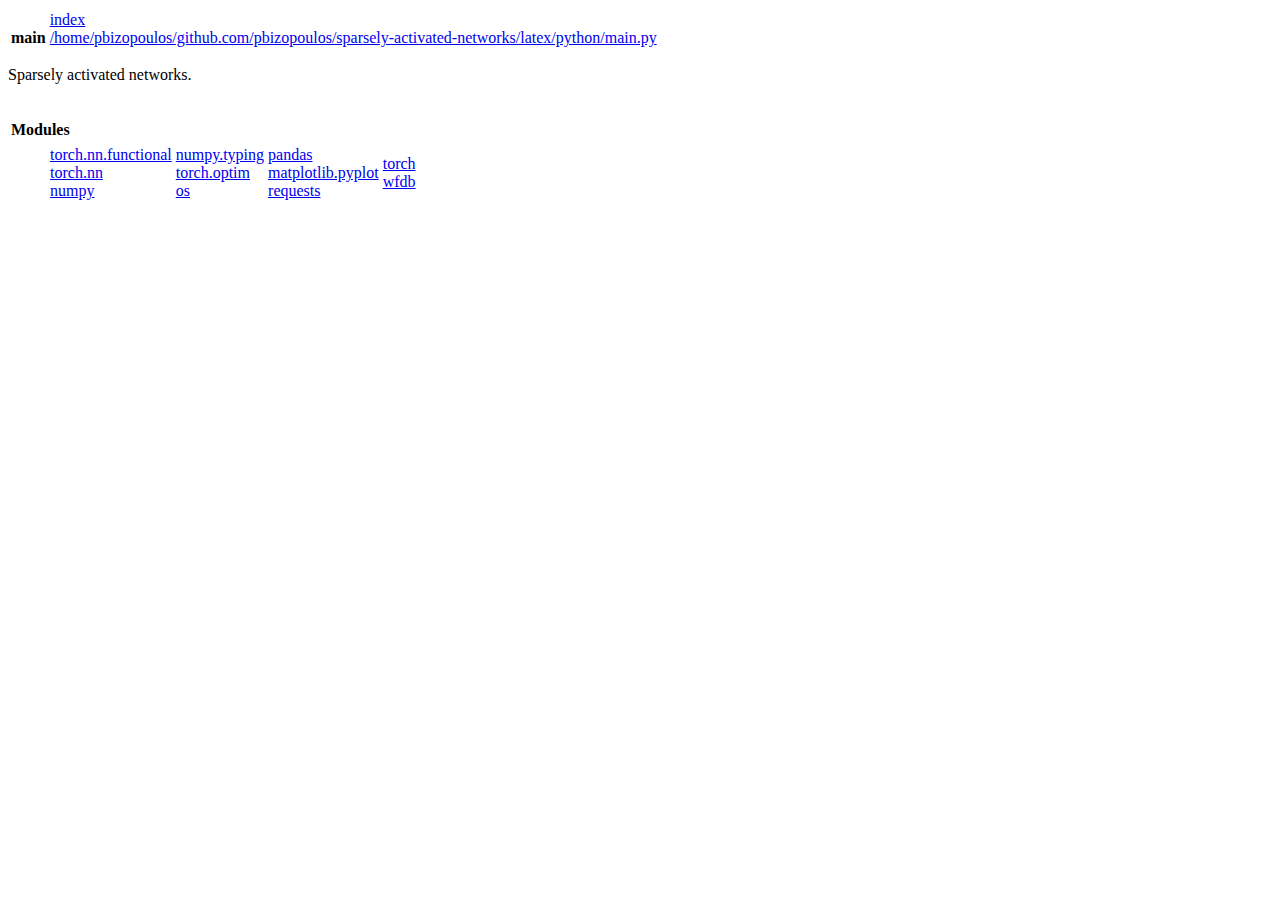
<file: latex/python/main.html>
<!DOCTYPE html>
<html lang="en">
<head>
<meta charset="utf-8">
<title>Python: module main</title>
</head><body>

<table class="heading">
<tr class="heading-text decor">
<td class="title">&nbsp;<br><strong class="title">main</strong></td>
<td class="extra"><a href=".">index</a><br><a href="file:/home/pbizopoulos/github.com/pbizopoulos/sparsely-activated-networks/latex/python/main.py">/home/pbizopoulos/github.com/pbizopoulos/sparsely-activated-networks/latex/python/main.py</a></td></tr></table>
    <p><span class="code">Sparsely&nbsp;activated&nbsp;networks.</span></p>
<p>
<table class="section">
<tr class="decor pkg-content-decor heading-text">
<td class="section-title" colspan=3>&nbsp;<br><strong class="bigsection">Modules</strong></td></tr>
    
<tr><td class="decor pkg-content-decor"><span class="code">&nbsp;&nbsp;&nbsp;&nbsp;&nbsp;&nbsp;</span></td><td>&nbsp;</td>
<td class="singlecolumn"><table><tr><td class="multicolumn"><a href="torch.nn.functional.html">torch.nn.functional</a><br>
<a href="torch.nn.html">torch.nn</a><br>
<a href="numpy.html">numpy</a><br>
</td><td class="multicolumn"><a href="numpy.typing.html">numpy.typing</a><br>
<a href="torch.optim.html">torch.optim</a><br>
<a href="os.html">os</a><br>
</td><td class="multicolumn"><a href="pandas.html">pandas</a><br>
<a href="matplotlib.pyplot.html">matplotlib.pyplot</a><br>
<a href="requests.html">requests</a><br>
</td><td class="multicolumn"><a href="torch.html">torch</a><br>
<a href="wfdb.html">wfdb</a><br>
</td></tr></table></td></tr></table>
</body></html>
</file>
